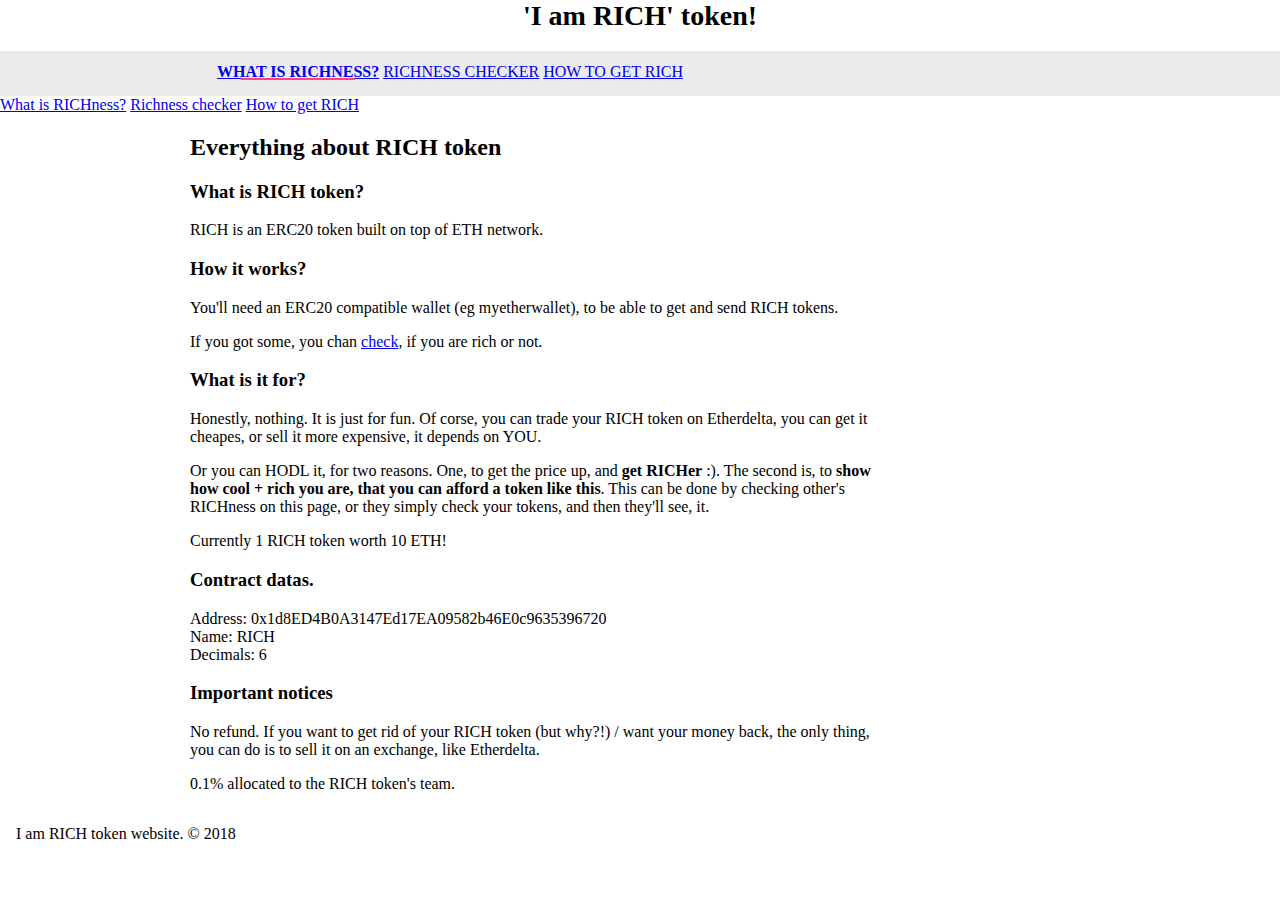
<file: index.html>
<html lang="en">
<head>
	<title>I am RICH</title>
	<meta http-equiv="X-UA-Compatible" content="IE=edge">
	<meta charset="utf-8" />
	<meta name="viewport" content="width=device-width, initial-scale=1.0" />
	<meta name="format-detection" content="telephone=no" />
	<meta name="Description" content="The 'I am RICH' token's homepage. You can check your RICH, and get some." />
	<meta name="author" content="0xc311fb0cfd362847c95585186ba9d87c77b71a22" />
	<link rel="stylesheet" href="https://fonts.googleapis.com/icon?family=Material+Icons">
	<link rel="stylesheet" href="https://code.getmdl.io/1.3.0/material.yellow-pink.min.css">
	<link rel="stylesheet" href="styles.css">
	<style>
	body {
		margin: 0;
	}
	.mdl-mini-footer { padding: 16px 16px; }
	</style>
</head>
<body>
   <div class="mdl-layout mdl-js-layout mdl-layout--fixed-header">
        <header class="mdl-layout__header mdl-layout__header--waterfall portfolio-header">
            <div class="mdl-layout__header-row portfolio-logo-row">
                <span class="mdl-layout__title">
                    <h1 >'I am RICH' token!</h1>
                </span>
            </div>
            <div class="mdl-layout__header-row portfolio-navigation-row mdl-layout--large-screen-only">
                <nav class="mdl-navigation mdl-typography--body-1-force-preferred-font">
                    <a class="mdl-navigation__link is-active" href="index.html">What is RICHness?</a>
                    <a class="mdl-navigation__link" href="richness.html">Richness checker</a>
                    <a class="mdl-navigation__link" href="howtogetrich.html">How to get RICH</a>
                </nav>
            </div>
        </header>
        <div class="mdl-layout__drawer mdl-layout--small-screen-only">
            <nav class="mdl-navigation mdl-typography--body-1-force-preferred-font">
                <a class="mdl-navigation__link is-active" href="index.html">What is RICHness?</a>
                <a class="mdl-navigation__link" href="richness.html">Richness checker</a>
                <a class="mdl-navigation__link" href="howtogetrich.html">How to get RICH</a>
            </nav>
        </div>
        <main class="mdl-layout__content">
            <div class="mdl-grid portfolio-max-width">
                <div class="mdl-cell mdl-cell--12-col mdl-card mdl-shadow--4dp">
                    <div class="mdl-card__title">
                        <h2 class="mdl-card__title-text">Everything about RICH token</h2>
                    </div>
                    <div class="mdl-grid portfolio-copy">
                        <h3 class="mdl-cell mdl-cell--12-col  mdl-typography--headline">What is RICH token?</h3>
                        <div class="mdl-cell mdl-cell--12-col mdl-card__supporting-text no-padding">
                            <p>
                                RICH is an ERC20 token built on top of ETH network.
                            </p>
                        </div>
                       
                       <h3 class="mdl-cell mdl-cell--12-col  mdl-typography--headline">How it works?</h3>
                       <div class="mdl-cell mdl-cell--12-col mdl-card__supporting-text no-padding">
                            <p>
                                You'll need an ERC20 compatible wallet (eg myetherwallet), to be able to get and send RICH tokens.
                            </p>
							<p> If you got some, you chan <a class="mdl-navigation__link" href="richness.html">check</a>, if you are rich or not. 
							</p>
                        </div>
                        
                        <h3 class="mdl-cell mdl-cell--12-col mdl-typography--headline">What is it for?</h3>
						<div class="mdl-cell mdl-cell--12-col mdl-card__supporting-text no-padding">
                            <p>
                                Honestly, nothing. It is just for fun. Of corse, you can trade your RICH token on Etherdelta, you can get it cheapes, or sell it more expensive, it depends on YOU.
                            </p>
							<p>
							Or you can HODL it, for two reasons. One, to get the price up, and <b>get RICHer</b> :). The second is, to <b>show how cool + rich you are, that you can afford a token like this</b>. This can be done by checking other's RICHness on this page, or they simply check your tokens, and then they'll see, it.
							</p>
   							<p>
							Currently 1 RICH token worth 10 ETH!
							</p>
						</div>
						<h3 class="mdl-cell mdl-cell--12-col  mdl-typography--headline">Contract datas.</h3>
                       <div class="mdl-cell mdl-cell--12-col mdl-card__supporting-text no-padding">
                            <p>
								Address: 0x1d8ED4B0A3147Ed17EA09582b46E0c9635396720<br/>
								Name: RICH<br/>
								Decimals: 6<br/>
							</p>
                        </div>
                        <h3 class="mdl-cell mdl-cell--12-col mdl-typography--headline">Important notices</h3>
						<div class="mdl-cell mdl-cell--12-col mdl-card__supporting-text no-padding">
                            <p>
                               No refund. If you want to get rid of your RICH token (but why?!) / want your money back, the only thing, you can do is to sell it on an exchange, like Etherdelta.
							</p>
                            <p>
                               0.1% allocated to the RICH token's team.
							</p>
						</div>
						
                    </div>
                </div>
            </div>
            <footer class="mdl-mini-footer">
                <div class="mdl-mini-footer__left-section">
                    <div class="mdl-logo">I am RICH token website. &copy; 2018</div>
                </div>
                <div class="mdl-mini-footer__right-section">
                </div>
            </footer>
        </main>
    </div>
    <script src="https://code.getmdl.io/1.3.0/material.min.js"></script>
</body>
</html>
</file>
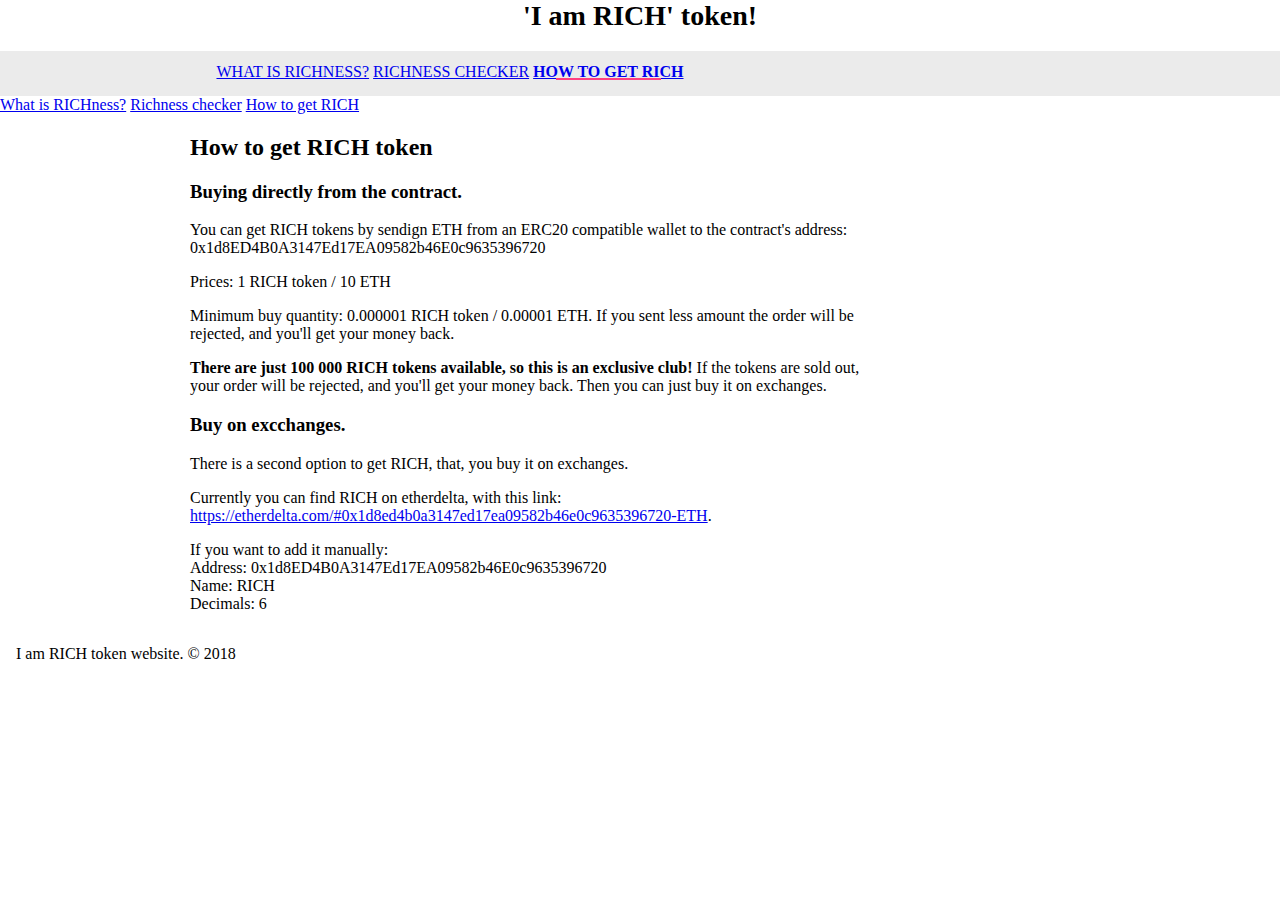
<file: howtogetrich.html>
<html lang="en">
<head>
	<title>I am RICH</title>
	<meta http-equiv="X-UA-Compatible" content="IE=edge">
	<meta charset="utf-8" />
	<meta name="viewport" content="width=device-width, initial-scale=1.0" />
	<meta name="format-detection" content="telephone=no" />
	<meta name="Description" content="The 'I am RICH' token's homepage. You can check your RICH, and get some." />
	<meta name="author" content="0xc311fb0cfd362847c95585186ba9d87c77b71a22" />
	<link rel="stylesheet" href="https://fonts.googleapis.com/icon?family=Material+Icons">
	<link rel="stylesheet" href="https://code.getmdl.io/1.3.0/material.yellow-pink.min.css">
	<link rel="stylesheet" href="styles.css">
	<style>
	body {
		margin: 0;
	}
	.mdl-mini-footer { padding: 16px 16px; }
	</style>
</head>
<body>
   <div class="mdl-layout mdl-js-layout mdl-layout--fixed-header">
        <header class="mdl-layout__header mdl-layout__header--waterfall portfolio-header">
            <div class="mdl-layout__header-row portfolio-logo-row">
                <span class="mdl-layout__title">
                    <h1 >'I am RICH' token!</h1>
                </span>
            </div>
            <div class="mdl-layout__header-row portfolio-navigation-row mdl-layout--large-screen-only">
                <nav class="mdl-navigation mdl-typography--body-1-force-preferred-font">
                    <a class="mdl-navigation__link" href="index.html">What is RICHness?</a>
                    <a class="mdl-navigation__link" href="richness.html">Richness checker</a>
                    <a class="mdl-navigation__link is-active" href="howtogetrich.html">How to get RICH</a>
                </nav>
            </div>
        </header>
        <div class="mdl-layout__drawer mdl-layout--small-screen-only">
            <nav class="mdl-navigation mdl-typography--body-1-force-preferred-font">
                <a class="mdl-navigation__link " href="index.html">What is RICHness?</a>
                <a class="mdl-navigation__link" href="richness.html">Richness checker</a>
                <a class="mdl-navigation__link is-active" href="howtogetrich.html">How to get RICH</a>
            </nav>
        </div>
        <main class="mdl-layout__content">
            <div class="mdl-grid portfolio-max-width">
                <div class="mdl-cell mdl-cell--12-col mdl-card mdl-shadow--4dp">
                    <div class="mdl-card__title">
                        <h2 class="mdl-card__title-text">How to get RICH token</h2>
                    </div>
                    <div class="mdl-grid portfolio-copy">
                        <h3 class="mdl-cell mdl-cell--12-col  mdl-typography--headline">Buying directly from the contract.</h3>
                        <div class="mdl-cell mdl-cell--12-col mdl-card__supporting-text no-padding">
                            <p>
                                You can get RICH tokens by sendign ETH from an ERC20 compatible wallet to the contract's address: <span>0x1d8ED4B0A3147Ed17EA09582b46E0c9635396720</span>
                            </p>
                            <p>
                                Prices: 1 RICH token  /  10 ETH
                            </p>
                            <p>
                                Minimum buy quantity: 0.000001 RICH token  /  0.00001 ETH.  If you sent less amount the order will be rejected, and you'll get your money back.
                            </p>
                            <p>
                                <b>There are just 100 000 RICH tokens available, so this is an exclusive club!</b> If the tokens are sold out, your order will be rejected, and you'll get your money back. Then you can just buy it on exchanges.
                            </p>
                        </div>
                       
                       <h3 class="mdl-cell mdl-cell--12-col  mdl-typography--headline">Buy on excchanges.</h3>
                       <div class="mdl-cell mdl-cell--12-col mdl-card__supporting-text no-padding">
                            <p>
                                There is a second option to get RICH, that, you buy it on exchanges.
                            </p>
							<p>
								Currently you can find RICH on etherdelta, with this link: <a href='https://etherdelta.com/#0x1d8ed4b0a3147ed17ea09582b46e0c9635396720-ETH' target='_edelta'>https://etherdelta.com/#0x1d8ed4b0a3147ed17ea09582b46e0c9635396720-ETH</a>.
							</p>
							<p>
								If you want to add it manually:<br/>
								Address: 0x1d8ED4B0A3147Ed17EA09582b46E0c9635396720<br/>
								Name: RICH<br/>
								Decimals: 6<br/>
							</p>
                        </div>
                     
						
                    </div>
                </div>
            </div>
            <footer class="mdl-mini-footer">
                <div class="mdl-mini-footer__left-section">
                    <div class="mdl-logo">I am RICH token website. &copy; 2018</div>
                </div>
                <div class="mdl-mini-footer__right-section">
                </div>
            </footer>
        </main>
    </div>
    <script src="https://code.getmdl.io/1.3.0/material.min.js"></script>
</body>
</html>
</file>
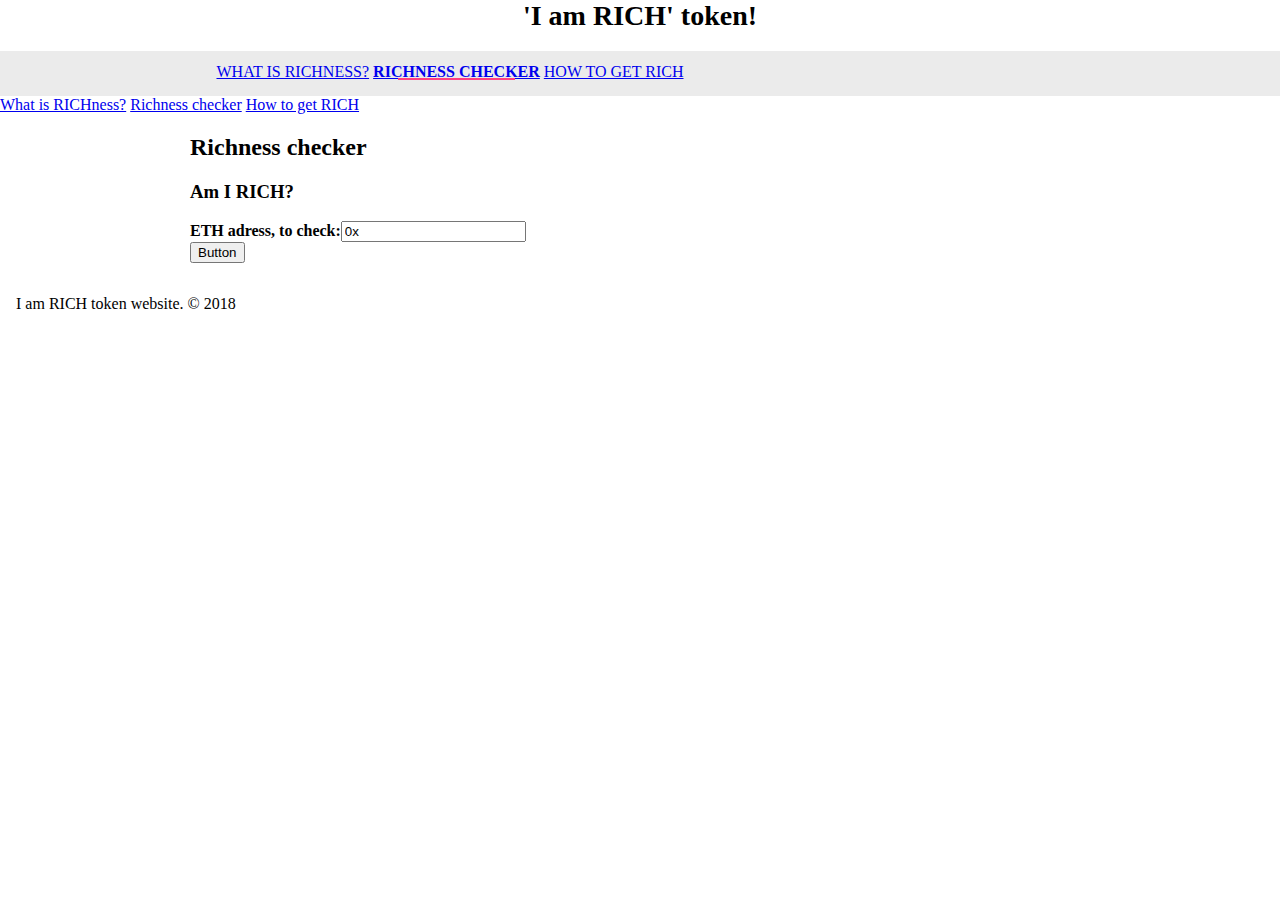
<file: richness.html>
<html lang="en">
<head>
	<title>I am RICH</title>
	<meta http-equiv="X-UA-Compatible" content="IE=edge">
	<meta charset="utf-8" />
	<meta name="viewport" content="width=device-width, initial-scale=1.0" />
	<meta name="format-detection" content="telephone=no" />
	<meta name="Description" content="The 'I am RICH' token's homepage. You can check your RICH, and get some." />
	<meta name="author" content="0xc311fb0cfd362847c95585186ba9d87c77b71a22" />
	<link rel="stylesheet" href="https://fonts.googleapis.com/icon?family=Material+Icons">
	<link rel="stylesheet" href="https://code.getmdl.io/1.3.0/material.yellow-pink.min.css">
	<link rel="stylesheet" href="styles.css">
	<style>
	body {
		margin: 0;
	}
	.mdl-mini-footer { padding: 16px 16px; }
	</style>
	<script src='web3.min.js'></script>
	<script>
		var web3 = new Web3(new Web3.providers.HttpProvider('https://api.myetherapi.com/eth'));
		var abi = [{"constant":true,"inputs":[],"name":"name","outputs":[{"name":"","type":"string"}],"payable":false,"stateMutability":"view","type":"function"},{"constant":false,"inputs":[{"name":"_spender","type":"address"},{"name":"_value","type":"uint256"}],"name":"approve","outputs":[{"name":"success","type":"bool"}],"payable":false,"stateMutability":"nonpayable","type":"function"},{"constant":true,"inputs":[],"name":"totalSupply","outputs":[{"name":"","type":"uint256"}],"payable":false,"stateMutability":"view","type":"function"},{"constant":false,"inputs":[{"name":"_from","type":"address"},{"name":"_to","type":"address"},{"name":"_value","type":"uint256"}],"name":"transferFrom","outputs":[{"name":"success","type":"bool"}],"payable":false,"stateMutability":"nonpayable","type":"function"},{"constant":true,"inputs":[],"name":"decimals","outputs":[{"name":"","type":"uint8"}],"payable":false,"stateMutability":"view","type":"function"},{"constant":false,"inputs":[],"name":"kill","outputs":[],"payable":false,"stateMutability":"nonpayable","type":"function"},{"constant":false,"inputs":[{"name":"_value","type":"uint256"}],"name":"burn","outputs":[{"name":"success","type":"bool"}],"payable":false,"stateMutability":"nonpayable","type":"function"},{"constant":true,"inputs":[{"name":"","type":"address"}],"name":"balanceOf","outputs":[{"name":"","type":"uint256"}],"payable":false,"stateMutability":"view","type":"function"},{"constant":false,"inputs":[{"name":"target","type":"address"},{"name":"mintedAmount","type":"uint256"}],"name":"mintToken","outputs":[],"payable":false,"stateMutability":"nonpayable","type":"function"},{"constant":false,"inputs":[{"name":"_from","type":"address"},{"name":"_value","type":"uint256"}],"name":"burnFrom","outputs":[{"name":"success","type":"bool"}],"payable":false,"stateMutability":"nonpayable","type":"function"},{"constant":true,"inputs":[],"name":"buyPrice","outputs":[{"name":"","type":"uint256"}],"payable":false,"stateMutability":"view","type":"function"},{"constant":true,"inputs":[],"name":"owner","outputs":[{"name":"","type":"address"}],"payable":false,"stateMutability":"view","type":"function"},{"constant":true,"inputs":[],"name":"symbol","outputs":[{"name":"","type":"string"}],"payable":false,"stateMutability":"view","type":"function"},{"constant":false,"inputs":[{"name":"newBuyPrice","type":"uint256"}],"name":"setPrices","outputs":[],"payable":false,"stateMutability":"nonpayable","type":"function"},{"constant":false,"inputs":[],"name":"buy","outputs":[],"payable":true,"stateMutability":"payable","type":"function"},{"constant":false,"inputs":[{"name":"_to","type":"address"},{"name":"_value","type":"uint256"}],"name":"transfer","outputs":[],"payable":false,"stateMutability":"nonpayable","type":"function"},{"constant":false,"inputs":[{"name":"_spender","type":"address"},{"name":"_value","type":"uint256"},{"name":"_extraData","type":"bytes"}],"name":"approveAndCall","outputs":[{"name":"success","type":"bool"}],"payable":false,"stateMutability":"nonpayable","type":"function"},{"constant":true,"inputs":[{"name":"","type":"address"},{"name":"","type":"address"}],"name":"allowance","outputs":[{"name":"","type":"uint256"}],"payable":false,"stateMutability":"view","type":"function"},{"constant":true,"inputs":[],"name":"boughtNum","outputs":[{"name":"","type":"uint256"}],"payable":false,"stateMutability":"view","type":"function"},{"constant":false,"inputs":[{"name":"amount","type":"uint256"}],"name":"donate","outputs":[],"payable":true,"stateMutability":"payable","type":"function"},{"constant":false,"inputs":[{"name":"newOwner","type":"address"}],"name":"transferOwnership","outputs":[],"payable":false,"stateMutability":"nonpayable","type":"function"},{"inputs":[],"payable":false,"stateMutability":"nonpayable","type":"constructor"},{"payable":true,"stateMutability":"payable","type":"fallback"},{"anonymous":false,"inputs":[{"indexed":true,"name":"from","type":"address"},{"indexed":true,"name":"to","type":"address"},{"indexed":false,"name":"value","type":"uint256"}],"name":"Transfer","type":"event"},{"anonymous":false,"inputs":[{"indexed":true,"name":"from","type":"address"},{"indexed":false,"name":"value","type":"uint256"}],"name":"Burn","type":"event"}];
		var contract = web3.eth.contract(abi).at("0x1d8ED4B0A3147Ed17EA09582b46E0c9635396720");
		function check()
		{
				try {
					var address = document.getElementById("addr").value;
					contract.balanceOf( address, function(err,ok) {
						if (err == null)
						{
							console.log(err,ok.c[0]) 
							var b = ok.c[0];
							if (b<0.1)
							{
								alert("You are so poor, beggars should give you money.");
							}
							if (b>=0.1 && b<1)
							{
								alert("You are not the poorest one, but I don't know, what will you eat tomorrow...");
							}
							if (b>=1)
							{
								alert("You are so RICH, you should brag about it!");
							}
							
						}
						else
						{
							alert(err);
						}
					});
				}
				catch (err) {
					alert("Error! Check the address.");
				}
		} 
	</script>
</head>
<body>
   <div class="mdl-layout mdl-js-layout mdl-layout--fixed-header">
        <header class="mdl-layout__header mdl-layout__header--waterfall portfolio-header">
            <div class="mdl-layout__header-row portfolio-logo-row">
                <span class="mdl-layout__title">
                    <h1 >'I am RICH' token!</h1>
                </span>
            </div>
            <div class="mdl-layout__header-row portfolio-navigation-row mdl-layout--large-screen-only">
                <nav class="mdl-navigation mdl-typography--body-1-force-preferred-font">
                    <a class="mdl-navigation__link" href="index.html">What is RICHness?</a>
                    <a class="mdl-navigation__link is-active" href="richness.html">Richness checker</a>
                    <a class="mdl-navigation__link" href="howtogetrich.html">How to get RICH</a>
                </nav>
            </div>
        </header>
        <div class="mdl-layout__drawer mdl-layout--small-screen-only">
            <nav class="mdl-navigation mdl-typography--body-1-force-preferred-font">
                <a class="mdl-navigation__link" href="index.html">What is RICHness?</a>
                <a class="mdl-navigation__link is-active" href="richness.html">Richness checker</a>
                <a class="mdl-navigation__link" href="howtogetrich.html">How to get RICH</a>
            </nav>
        </div>
        <main class="mdl-layout__content">
            <div class="mdl-grid portfolio-max-width">
                <div class="mdl-cell mdl-cell--12-col mdl-card mdl-shadow--4dp">
                    <div class="mdl-card__title">
                        <h2 class="mdl-card__title-text">Richness checker</h2>
                    </div>
                    <div class="mdl-grid portfolio-copy">
                        <h3 class="mdl-cell mdl-cell--12-col  mdl-typography--headline">Am I RICH?</h3>
                        <div class="mdl-cell mdl-cell--12-col mdl-card__supporting-text no-padding">
                            <p>
                                <b>ETH adress, to check:</b><input type='text' name='addr' id='addr' class="mdl-textfield__input" value='0x'/ ><br/>
								<button class="mdl-button mdl-js-button mdl-button--raised mdl-js-ripple-effect mdl-button--accent" onclick='check();'>Button</button>
                            </p>
                        </div>
                       
                       
						
                    </div>
                </div>
            </div>
            <footer class="mdl-mini-footer">
                <div class="mdl-mini-footer__left-section">
                    <div class="mdl-logo">I am RICH token website. &copy; 2018</div>
                </div>
                <div class="mdl-mini-footer__right-section">
                </div>
            </footer>
        </main>
    </div>
    <script src="https://code.getmdl.io/1.3.0/material.min.js"></script>
</body>
</html>
</file>
<file: styles.css>
.portfolio-header {
  position: relative;
  
}

.portfolio-header .mdl-layout__header-row {
  padding: 0;
  -webkit-justify-content: center;
      -ms-flex-pack: center;
          justify-content: center;
}

.mdl-layout__title {
  font-size: 14px;
  text-align: center;
  font-weight: 300;
}

.is-compact .mdl-layout__title span {
  display: none;
}

.portfolio-logo-row {
  
}

.is-compact .portfolio-logo-row {
  min-height: auto;
}



.is-compact .portfolio-logo {
  height: 50px;
  width: 50px;
  margin-top: 7px;
}

.portfolio-navigation-row {
  background-color: rgba(0, 0, 0, 0.08);
  text-transform: uppercase;
  height: 45px;
}

.portfolio-navigation-row  .mdl-navigation {
  text-align: center;
  max-width: 900px;
  width: 100%;
}

.portfolio-navigation-row .mdl-navigation__link {
  -webkit-flex: 1;
      -ms-flex: 1;
          flex: 1;
  line-height: 42px;
}

.portfolio-header .mdl-layout__drawer-button {
    background-color: rgba(197, 197, 197, 0.44);
}

.portfolio-navigation-row .is-active {
  position: relative;
  font-weight: bold;
}

.portfolio-navigation-row .is-active:after {
  content: "";
  width: 70%;
  height: 2px;
  display: block;
  position: absolute;
  bottom: 0;
  left: 0;
  background-color: rgb(255,64,129);
  left: 15%;
}

.portfolio-card .mdl-card__title {
  padding-bottom: 0;
}


.portfolio-blog-card-compact .mdl-card__title {
  padding-bottom: 0;
}

.portfolio-blog-card-bg > .mdl-card__actions {
  height: 52px;
  padding: 16px;
  background: rgba(0, 0, 0, 0.2);
}

img.article-image {
  width: 100%;
  height: auto;
}

.portfolio-max-width {
  max-width: 900px;
  margin: auto;
}

.portfolio-copy {
  max-width: 700px;
}

.no-padding {
  padding: 0;
}

.no-left-padding{
  padding-left: 0;
}

.no-bottom-padding {
  padding-bottom: 0;
}

.padding-top {
  padding: 10px 0 0;
}

.portfolio-share-btn {
  position: relative;
  float: right;
  top: -4px;
}

.demo-card-event > .mdl-card__actions {
    -webkit-align-items: center;
        -ms-flex-align: center;
            align-items: center;
    box-sizing: border-box;
    display: -webkit-flex;
    display: -ms-flexbox;
    display: flex;
}

.portfolio-contact .mdl-textfield {
  width: 100%;
}

.portfolio-contact form {
  max-width: 550px;
  margin: auto;
}

footer {
  background-size: cover;
}
</file>
